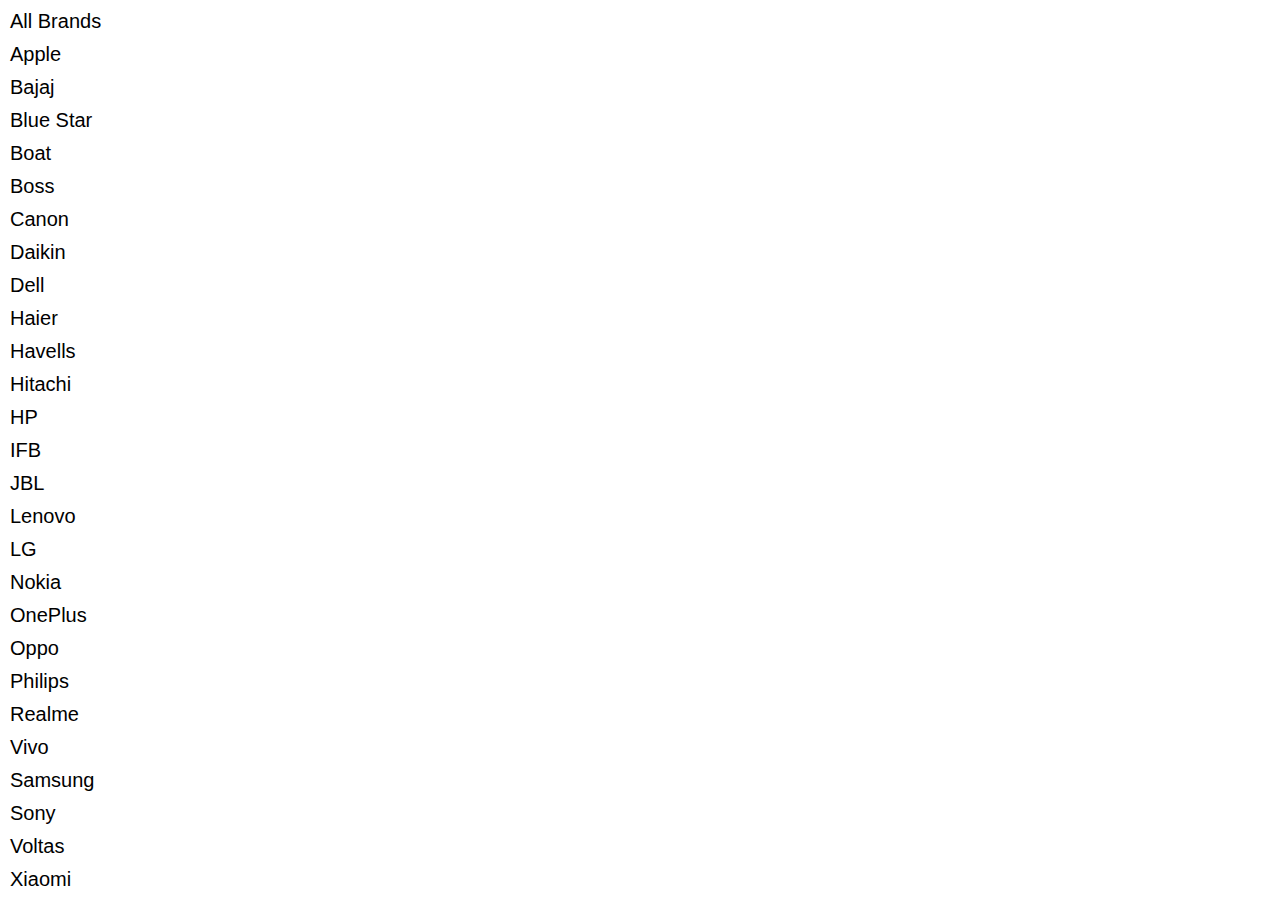
<file: top-brand.html>
<!DOCTYPE html>
<html lang="en">
<head>
    <meta charset="UTF-8">
    <meta name="viewport" content="width=device-width, initial-scale=1.0">
    <title>Document</title>
    <link rel="stylesheet" href="brand.css">
</head>
<body>
    <div class="top-brand">
        <a href="">All Brands</a>
        <a href="">Apple</a>
        <a href="">Bajaj</a>
        <a href="">Blue Star</a>
        <a href="">Boat</a>
        <a href="">Boss</a>
        <a href="">Canon</a>
        <a href="">Daikin</a>
        <a href="">Dell</a>
        <a href="">Haier</a>
        <a href="">Havells</a>
        <a href="">Hitachi</a>
        <a href="">HP</a>
        <a href="">IFB</a>
        <a href="">JBL</a>
        <a href="">Lenovo</a>
        <a href="">LG</a>
        <a href="">Nokia</a>
        <a href="">OnePlus</a>
        <a href="">Oppo</a>
        <a href="">Philips</a>
        <a href="">Realme</a>
        <a href="">Vivo</a>
        <a href="">Samsung</a>
        <a href="">Sony</a>
        <a href="">Voltas</a>
        <a href="">Xiaomi</a>
    </div>
</body>
</html>
</file>
<file: brand.css>
* {
    margin: 0%;
    padding: 0%;
    font-family: Arial, Helvetica, sans-serif;
}

.top-brand {
    display: block;
}

.top-brand a {
    font-size: 20px;
    font-weight: 500;
    color: black;
    text-decoration: none;
    display: block;
    margin: 10px;
}
</file>
